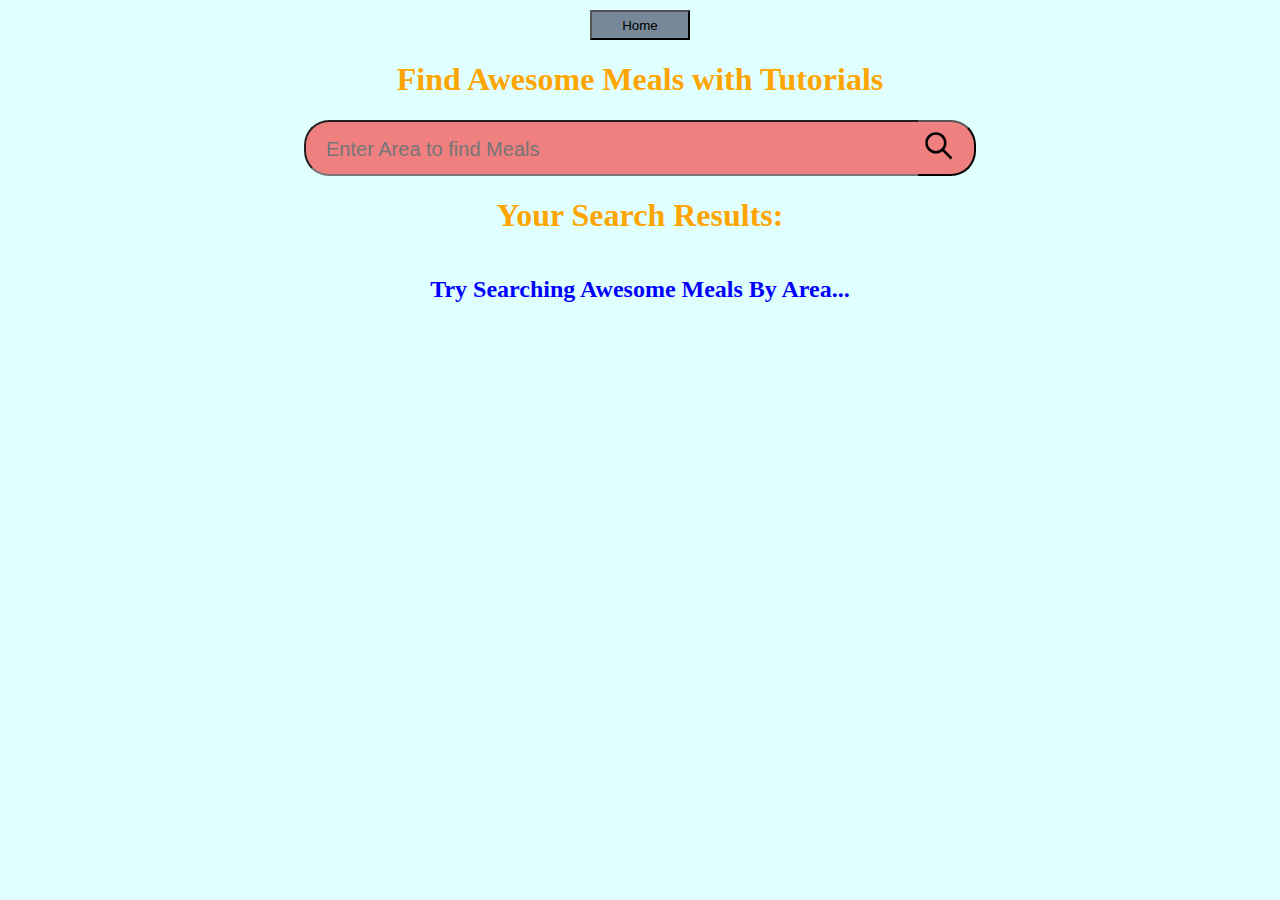
<file: area.html>
<!DOCTYPE html>
<html lang="en">
<head>
  <meta charset="UTF-8">
  <meta http-equiv="X-UA-Compatible" content="IE=edge">
  <meta name="viewport" content="width=device-width, initial-scale=1.0">
  <title>Document</title>
  <link rel="stylesheet" href="./style.css">
</head>
<body>
    <button id="homebtn">Home</button>
  <div class="heading">
    <h1>Find Awesome Meals with Tutorials</h1>
  </div>
  <div class="searcharea">
    <input type="text" id="inputbox" placeholder="Enter Area to find Meals">
    <button id="searchbtn-a"><svg stroke="currentColor" fill="currentColor" stroke-width="0" viewBox="0 0 24 24" height="1em" width="1em" xmlns="http://www.w3.org/2000/svg"><path fill="none" stroke="#000" stroke-width="2" d="M15,15 L22,22 L15,15 Z M9.5,17 C13.6421356,17 17,13.6421356 17,9.5 C17,5.35786438 13.6421356,2 9.5,2 C5.35786438,2 2,5.35786438 2,9.5 C2,13.6421356 5.35786438,17 9.5,17 Z"></path></svg></button>
  </div>
  <div class="mealwrapper">
    <h1>Your Search Results:</h1>
    <div class="cards" id="cardslist">
      <div class="notfound">
        <h2>Try Searching Awesome Meals By Area...</h2>
      </div>
        <!-- <div class="card">
          <img src="[data-uri]" alt="">
          <h3>kgf</h3>
          <button class="receipe-btn" id="btn1" >get receipe</button>
        </div> -->
        
    </div>
  </div>

  <div id="details" class="dontshow">
  </div>

  <script src="./script.js"></script>
</body>
</html>
</file>
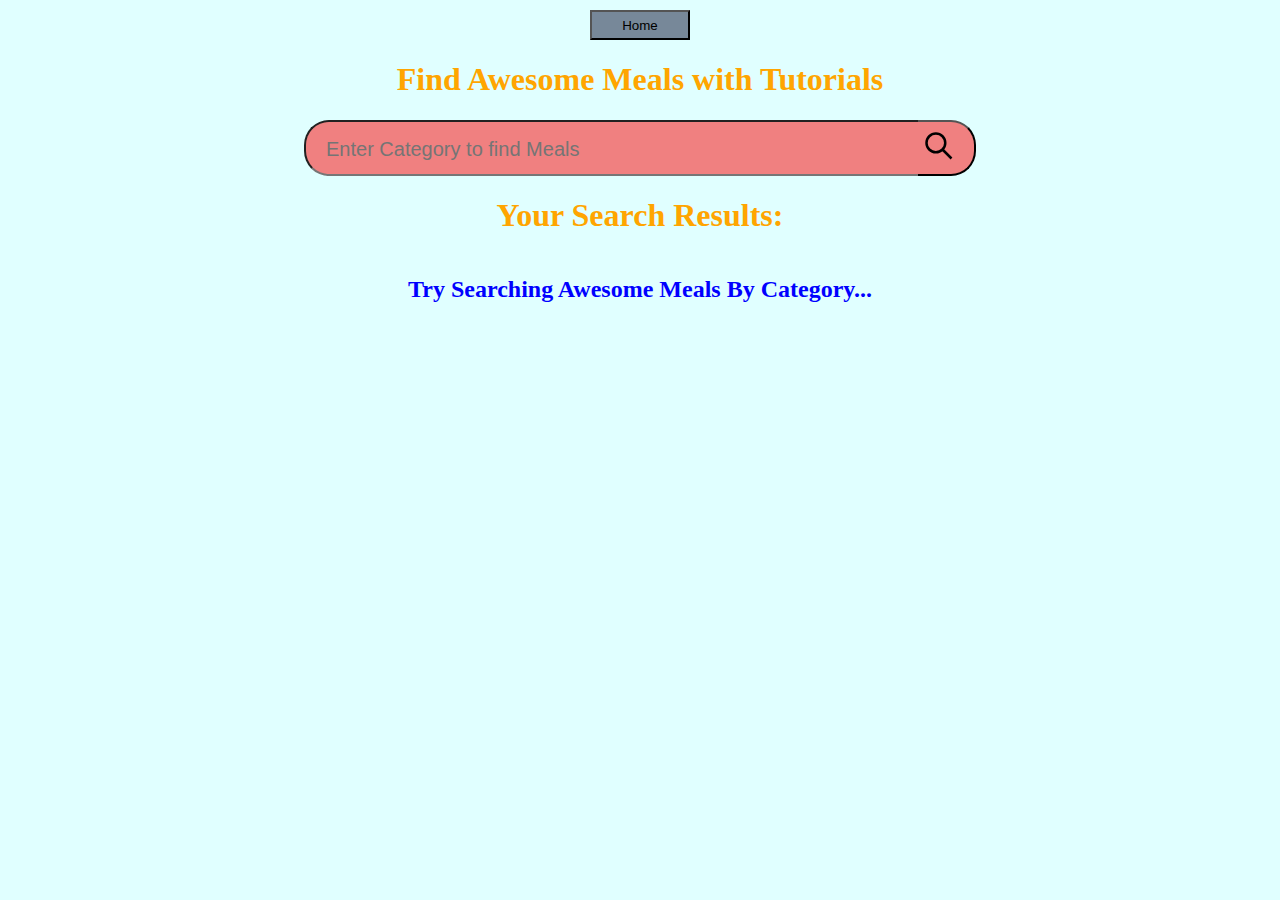
<file: category.html>
<!DOCTYPE html>
<html lang="en">
<head>
  <meta charset="UTF-8">
  <meta http-equiv="X-UA-Compatible" content="IE=edge">
  <meta name="viewport" content="width=device-width, initial-scale=1.0">
  <title>Document</title>
  <link rel="stylesheet" href="./style.css">
</head>
<body>
    <button id="homebtn">Home</button>
  <div class="heading">
    <h1>Find Awesome Meals with Tutorials</h1>
  </div>
  <div class="searcharea">
    <input type="text" id="inputbox" placeholder="Enter Category to find Meals">
    <button id="searchbtn-c"><svg stroke="currentColor" fill="currentColor" stroke-width="0" viewBox="0 0 24 24" height="1em" width="1em" xmlns="http://www.w3.org/2000/svg"><path fill="none" stroke="#000" stroke-width="2" d="M15,15 L22,22 L15,15 Z M9.5,17 C13.6421356,17 17,13.6421356 17,9.5 C17,5.35786438 13.6421356,2 9.5,2 C5.35786438,2 2,5.35786438 2,9.5 C2,13.6421356 5.35786438,17 9.5,17 Z"></path></svg></button>
  </div>
  <div class="mealwrapper">
    <h1>Your Search Results:</h1>
    <div class="cards" id="cardslist">
      <div class="notfound">
        <h2>Try Searching Awesome Meals By Category...</h2>
      </div>
        <!-- <div class="card">
          <img src="[data-uri]" alt="">
          <h3>kgf</h3>
          <button class="receipe-btn" id="btn1" >get receipe</button>
        </div> -->
        
    </div>
  </div>

  <div id="details" class="dontshow">
  </div>

  <script src="./script.js"></script>
</body>
</html>
</file>
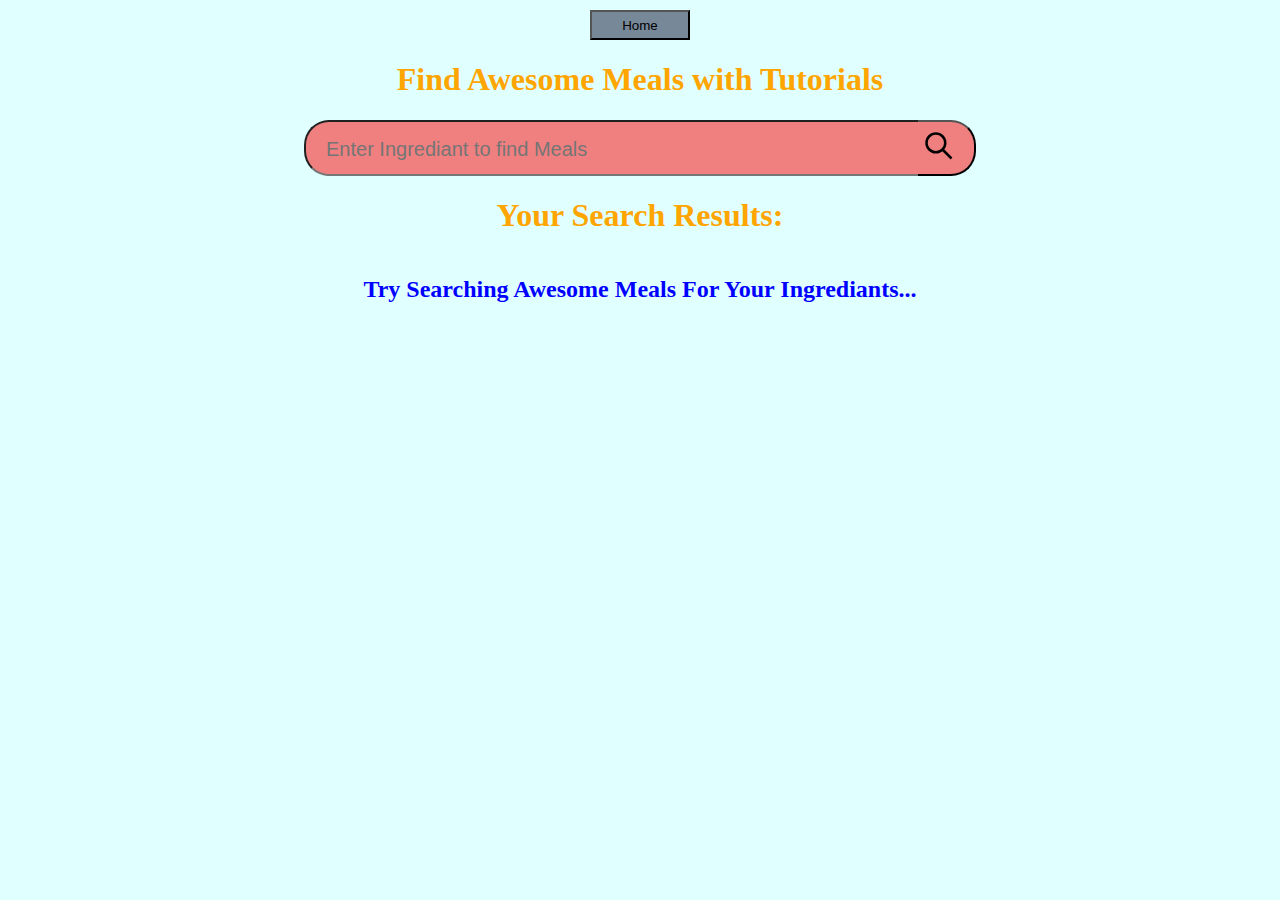
<file: ingrediant.html>
<!DOCTYPE html>
<html lang="en">
<head>
  <meta charset="UTF-8">
  <meta http-equiv="X-UA-Compatible" content="IE=edge">
  <meta name="viewport" content="width=device-width, initial-scale=1.0">
  <title>Document</title>
  <link rel="stylesheet" href="./style.css">
</head>
<body>
  <button id="homebtn">Home</button>
  <div class="heading">
    <h1>Find Awesome Meals with Tutorials</h1>
  </div>
  <div class="searcharea">
    <input type="text" id="inputbox" placeholder="Enter Ingrediant to find Meals">
    <button id="searchbtn-i"><svg stroke="currentColor" fill="currentColor" stroke-width="0" viewBox="0 0 24 24" height="1em" width="1em" xmlns="http://www.w3.org/2000/svg"><path fill="none" stroke="#000" stroke-width="2" d="M15,15 L22,22 L15,15 Z M9.5,17 C13.6421356,17 17,13.6421356 17,9.5 C17,5.35786438 13.6421356,2 9.5,2 C5.35786438,2 2,5.35786438 2,9.5 C2,13.6421356 5.35786438,17 9.5,17 Z"></path></svg></button>
  </div>
  
  <div class="mealwrapper">
    <h1>Your Search Results:</h1>
    <div class="cards" id="cardslist">
      <div class="notfound">
        <h2>Try Searching Awesome Meals For Your Ingrediants...</h2>
      </div>
        <!-- <div class="card">
          <img src="[data-uri]" alt="">
          <h3>kgf</h3>
          <button class="receipe-btn" id="btn1" >get receipe</button>
        </div> -->
        
    </div>
  </div>

  <div id="details" class="dontshow">
  </div>

  <script src="./script.js"></script>
</body>
</html>
</file>
<file: style.css>
body{
    text-align: center;
   margin: 0px;
   overflow-x: hidden;
   background-color: lightcyan;
}
a{
   font-size: 40px;
    text-decoration: none;
    color: black;
}
a:hover{
    cursor: pointer;
}
h1{
    color: orange;
    animation: dance 5s;
    animation-iteration-count: infinite;
    animation-timing-function: ease-in-out;
    display: block;
}
.heading{
    text-align: center;
}
.notfound h2{
    color: blue;
}

@keyframes dance {
    0% {
        transform: rotateZ(3deg);
    }
    25% {
        transform: rotateZ(-3deg);
    }
    50% {
        transform: rotateZ(3deg);
    }
    75% {
        transform: rotateZ(-3deg);
    }
    100% {
        transform: rotateZ(3deg);
    }
}
.searcharea{
   display: flex;
   justify-content: center;
   align-items: center;
}
#inputbox{
    width:600px;
    height: 50px;
    border-top-left-radius: 25px;
    border-bottom-left-radius: 25px;
    border-right: 0px;
    outline: none;
    background-color: lightcoral;
}
#searchbtn-i,#searchbtn-c,#searchbtn-a{
    width: 40px;
    height:56px;
    font-size: 30px;
    background-color: lightcoral;
    border-left: none;
    padding-top: 5px;
    border-top-right-radius: 25px;
    border-bottom-right-radius: 25px;
    padding-right: 50px;
    margin-top: 0px;
}
img{
    width:50%;
    height: 400px;
}
#inputbox:focus{
    background-color: lightcoral;
}
#inputbox::placeholder{
    font-size: 20px;
    padding: 10px;
}
input[type="text"]{
    font-size: 24px;
    padding-left:10px;
}
#searchbtn:hover{
    cursor: pointer;
}
.cards{
    display: grid;
    grid-template-columns: repeat(3,1fr);
    justify-items: center;
    text-align: center;
}
.card{
    width:400px;
    height:auto;
    border: 1px solid black;
    box-sizing: content-box;
    border-radius: 50px;
    background-color: lightcoral;
    margin-bottom: 20px;
}
.card img{
    width:100%;
    height:300px;
    border-radius: 50px;
    border-bottom-left-radius: 0px;
    border-bottom-right-radius: 0px;
}
.card h3{
    color: blue;
    font-size: 30px;
}

.notfound{
    width: 100vw;
    text-align: center;
}
.receipe-btn{
   width:250px;
   height:50px;
   border-radius: 25px;
   background: linear-gradient(to right,green,yellow);
   margin-bottom: 20px;
}
.receipe-btn:hover{
    cursor: pointer;
}

.show{
    display: block;
}
.dontshow{
    display: none;
}
#details{
    width:800px;
    height:500px;
    border: 1px solid black;
    background-color: yellow;
    position:fixed;
    top:50%;
    left:50%;
    transform: translate(-50%,-50%);
    text-align: center;
    overflow-y: scroll;
}
#details img{
    width:600px;
}
#details a{
    display: block;
    font-size: 24px;
    text-decoration: none;
    margin-top: 20px;
    margin-bottom: 20px;
}
#details a:hover{
    cursor: pointer;
}
#closebtn{
    width:40px;
    height:40px;
    font-size: 40px;
    background-color: yellow;
    border: none;
}
#closebtn:hover{
    cursor: pointer;
}

#details img{
    width:700px;
    height:500px;
}

::-webkit-scrollbar {
    width: 10px;
  }
   ::-webkit-scrollbar-track {
    border-radius: 10px;
  }
  ::-webkit-scrollbar-thumb {
    background: blue;
    border-radius: 10px;
  }

  ::-webkit-scrollbar-thumb:hover {
    background: green;
  } 

  #details p{
      line-height: 1.8;
      padding: 20px;
      font-family:sans-serif;
      font-size: 16px;
      color: darkgreen;
  }

  button{
      width:100px;
      height: 30px;;
      color: black;
      background-color: lightslategray;
      margin-top: 10px;
      
  }
  button:hover{
      cursor: pointer;
      transform: scale(1.01,1.01);
  }

  
  @media screen and (max-width: 1012px){
    .cards{
        grid-template-columns: repeat(3, 1fr);
    }
    .card{
        width:300px;
    }
}

  @media screen and (max-width: 768px){
    .cards{
        display: grid;
        grid-template-columns: repeat(2, 1fr);
        gap: 2rem;
    }
    .card{
        margin: 0;
        width:300px;
    }
    #details{
        width: 500px;
    }
}
@media screen and (max-width:520px){

    .cards{
        display: grid;
        grid-template-columns: repeat(1,1fr);
    }
    .card{
        width:400px;
    }
    #details{
        width:280px;
    }
    #details img{
        width:250px;
        height:200px;
    }
      
  }

  @media screen and (max-width:400px){
      .card{
          width:300px;
      }
      #inputbox{
          width:200px;
      }
  }


@media screen and (min-width: 1100px){
    .cards{
        grid-template-columns: repeat(3, 1fr);
    }
    .card{
        width:400px;
    }
}
</file>
